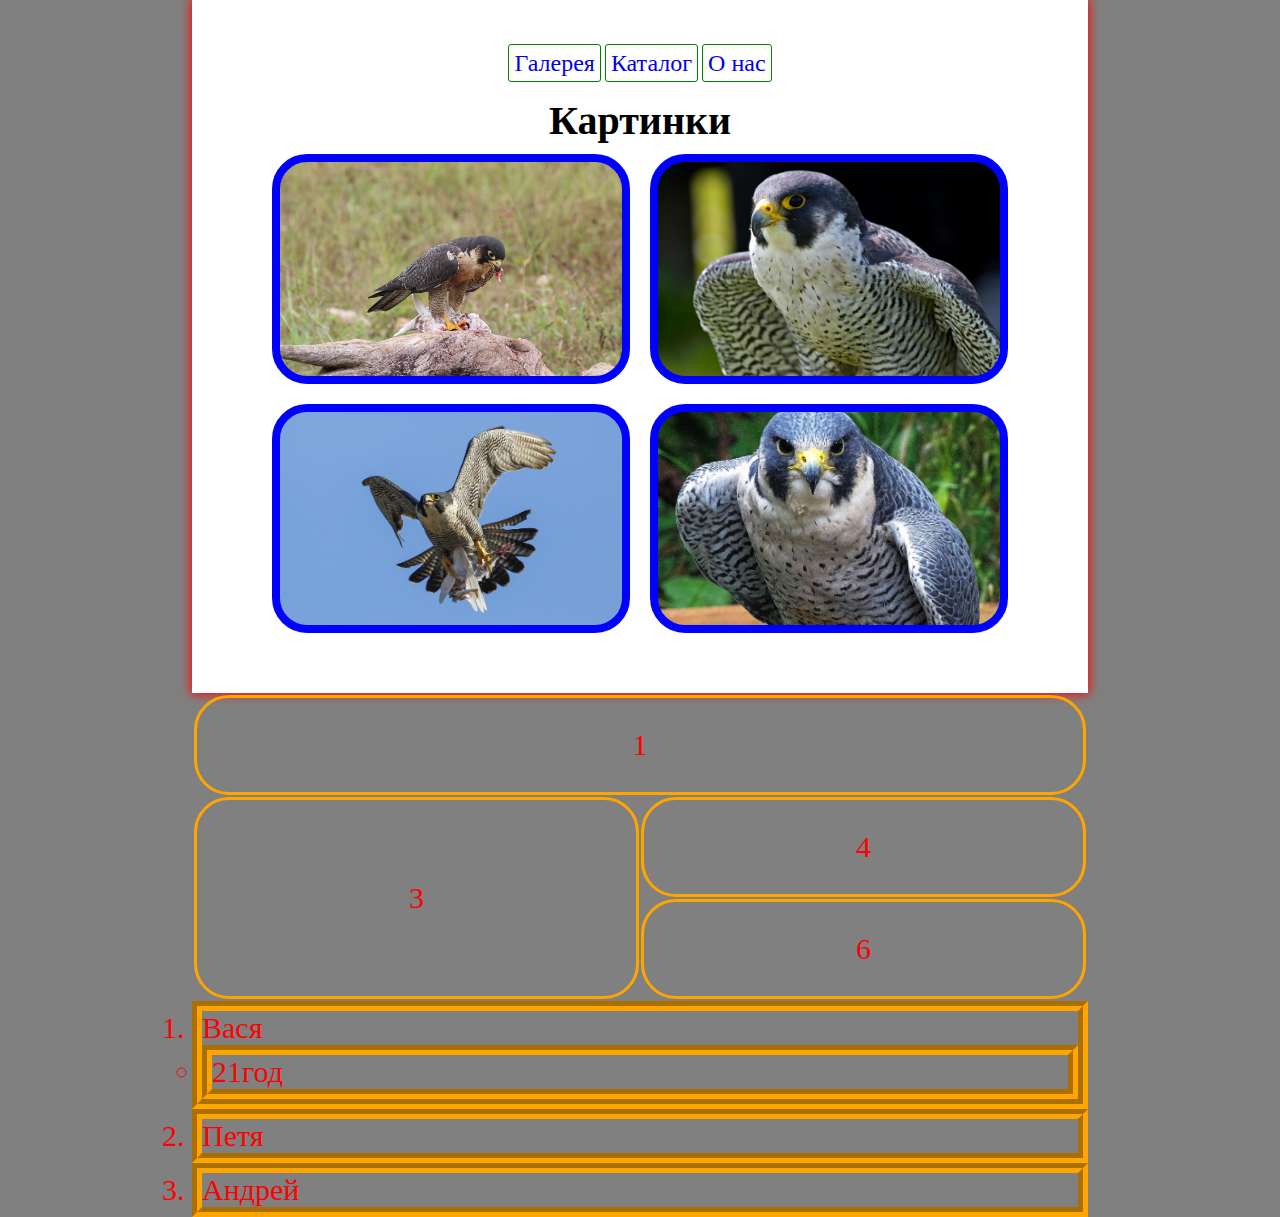
<file: index.html>
<!DOCTYPE html>
<html lang="ru">
<head>
	<meta charset="utf-8">
	<title>Галерея</title>
	<link rel="stylesheet" type="text/css" href="css/main.css">
</head>
<body>
	<main>
		<div class="menu">
			<a href="index.html">Галерея</a>
			<a href="catalog.html">Каталог</a>
			<a href="about.html">О нас</a>
		</div>
		<h1>Картинки</h1>
		<div class="photo photo1"></div>
		<div class="photo photo2"></div>
		<div class="photo photo3"></div>
		<div class="photo photo4"></div>
	</main>
	<div>
		<table>
			<tr>
				<td colspan="2">1</td>
			</tr>
			<tr>
				<td rowspan="2">3</td>
				<td>4</td>
			</tr>
			<tr>
				<td>6</td>
			</tr>
		</table>
	</div>
	<div class="spisok">
		<ol>
			<li>Вася
				<ul>
					<li>21год</li>
				</ul>
			</li>
			<li>Петя</li>
			<li>Андрей</li>
		</ol>
	</div>
</body>
</html>
</file>
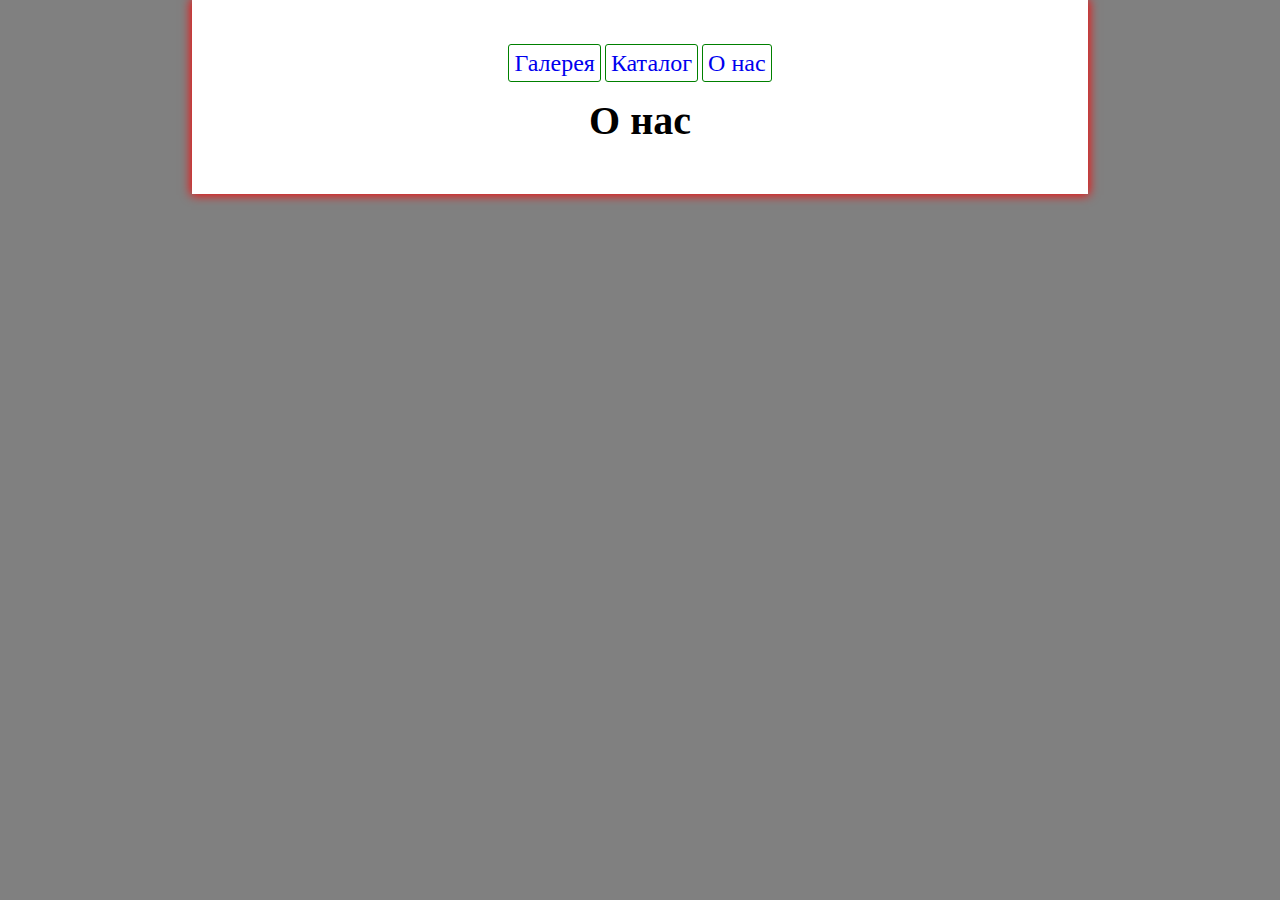
<file: about.html>
<!DOCTYPE html>
<html lang="ru">
<head>
	<meta charset="utf-8">
	<meta name="viewport" content="width=device-width, initial-scale=1">
	<title>О нас</title>
	<link rel="stylesheet" type="text/css" href="css/main.css">
</head>
<body>
	<main>
		<div class="menu">
			<a href="index.html">Галерея</a>
			<a href="catalog.html">Каталог</a>
			<a href="about.html">О нас</a>
		</div>
		<h1>О нас</h1>
	</main>
</body>
</html>
</file>
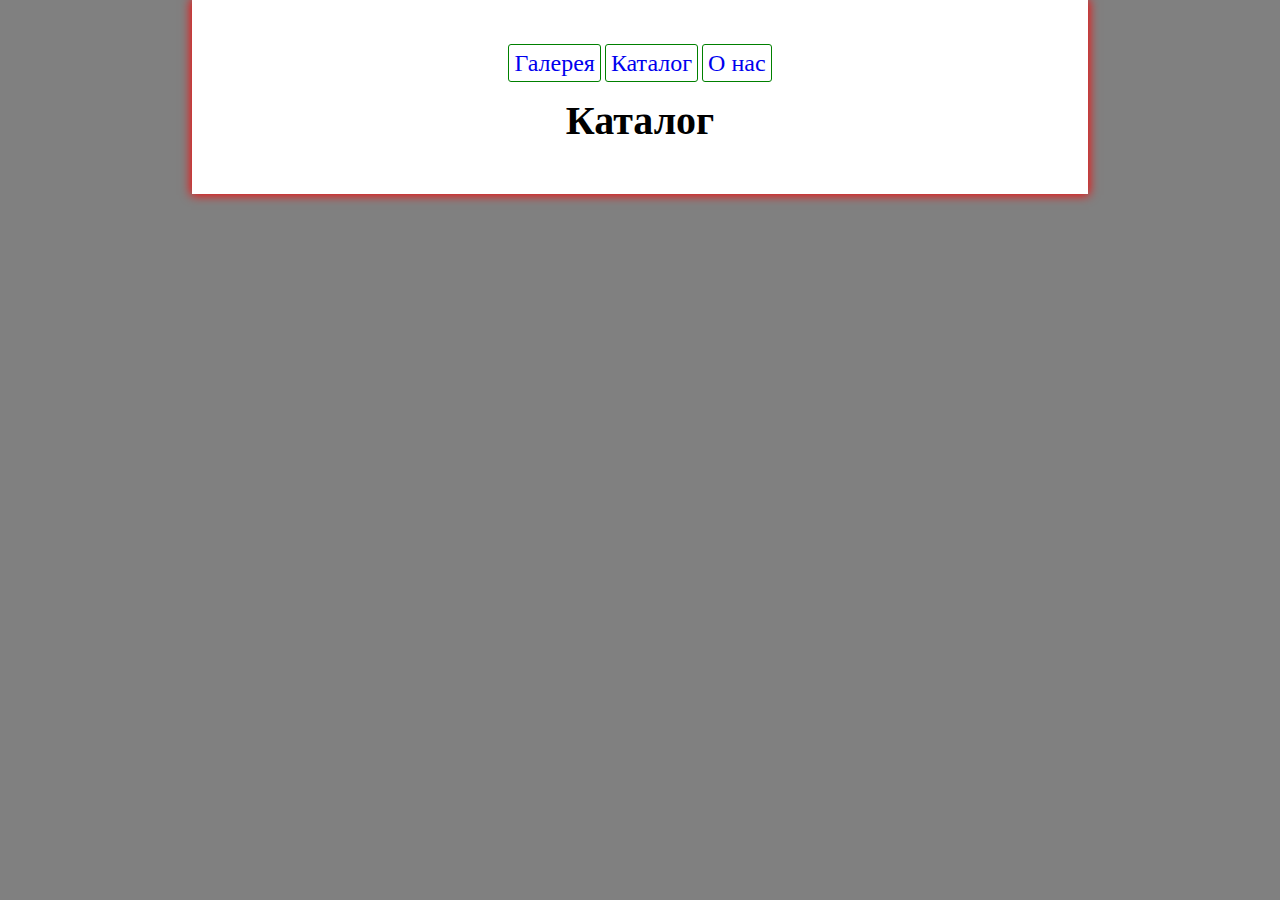
<file: catalog.html>
<!DOCTYPE html>
<html lang="ru">
<head>
	<meta charset="utf-8">
	<meta name="viewport" content="width=device-width, initial-scale=1">
	<title>Каталг</title>
	<link rel="stylesheet" type="text/css" href="css/main.css">
</head>
<body>
	<main>
		<div class="menu">
			<a href="index.html">Галерея</a>
			<a href="catalog.html">Каталог</a>
			<a href="about.html">О нас</a>
		</div>
		<h1>Каталог</h1>
	</main>
</body>
</html>
</file>
<file: css/main.css>
*{
	margin: 0;
	padding: 0;
	box-sizing: border-box;
}
body{
	background-color: gray;
}
main{
	background-color: white;
	width: 70%;
	padding: 50px;
	margin: auto;
	display: flex;
	flex-wrap: wrap;
	justify-content: center;
	box-shadow: 0 0 10px 1px red;
}
.photo{
	width: calc(50% - 40px);
	height: calc((35vw - 40px)/16 * 9);
	margin: 10px;
	background-color: orange;
	background-position: center;
	background-size: cover;
	border: 8px solid blue;
	border-radius: 35px;
}
.photo:hover{
	transform: rotate(10deg) scale(2);
}
h1{
	font-size: 40px;
	text-align: center;
	width: 100%;
}
.photo1{
	background-image: url(../img/img1.jpg);
}
.photo2{
	background-image: url(../img/img2.jpeg);
}
.photo3{
	background-image: url(../img/img3.jpg);
}
.photo4{
	background-image: url(../img/img5.jpg);
}
td{
	border: 3px solid orange;
	font-size: 30px;
	padding: 30px;
	color: red;
	text-align: center;
	border-radius: 35px;
}
table, .spisok{
	width: 70%;
	margin: auto;
}
.spisok{
	font-size: 30px;
}

ol{
	color: red !important;
}
li{
	border: 10px groove orange;
}

.menu a{
	text-decoration: none;
	border: 1px solid green;
	padding: 5px;
	border-radius: 3px;
	font-size: 24px;
}

.menu{
	margin-bottom: 20px;
}
</file>
